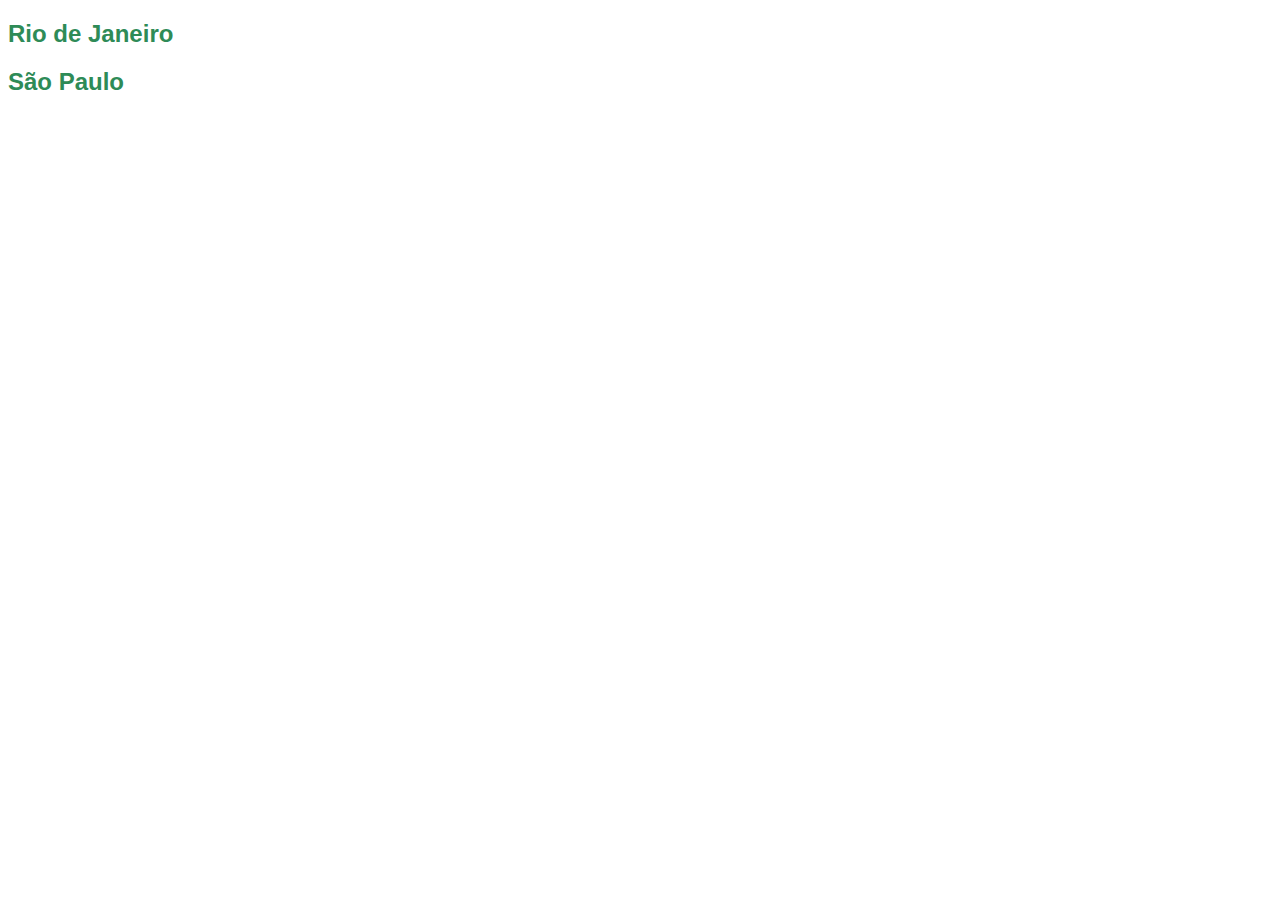
<file: index.html>
<!DOCTYPE html>
<html lang="en">
<head>
    <meta charset="UTF-8">
    <meta name="viewport" content="width=device-width, initial-scale=1.0">
    <title>Cinema</title>
    <link rel="stylesheet" href="/css/style.css">
</head>
<body>
    <h2><a href="/estados/rj.html">Rio de Janeiro</a></h2>
    <h2><a href="/estados/sp.html">São Paulo</a></h2>
</body>
</html>
</file>
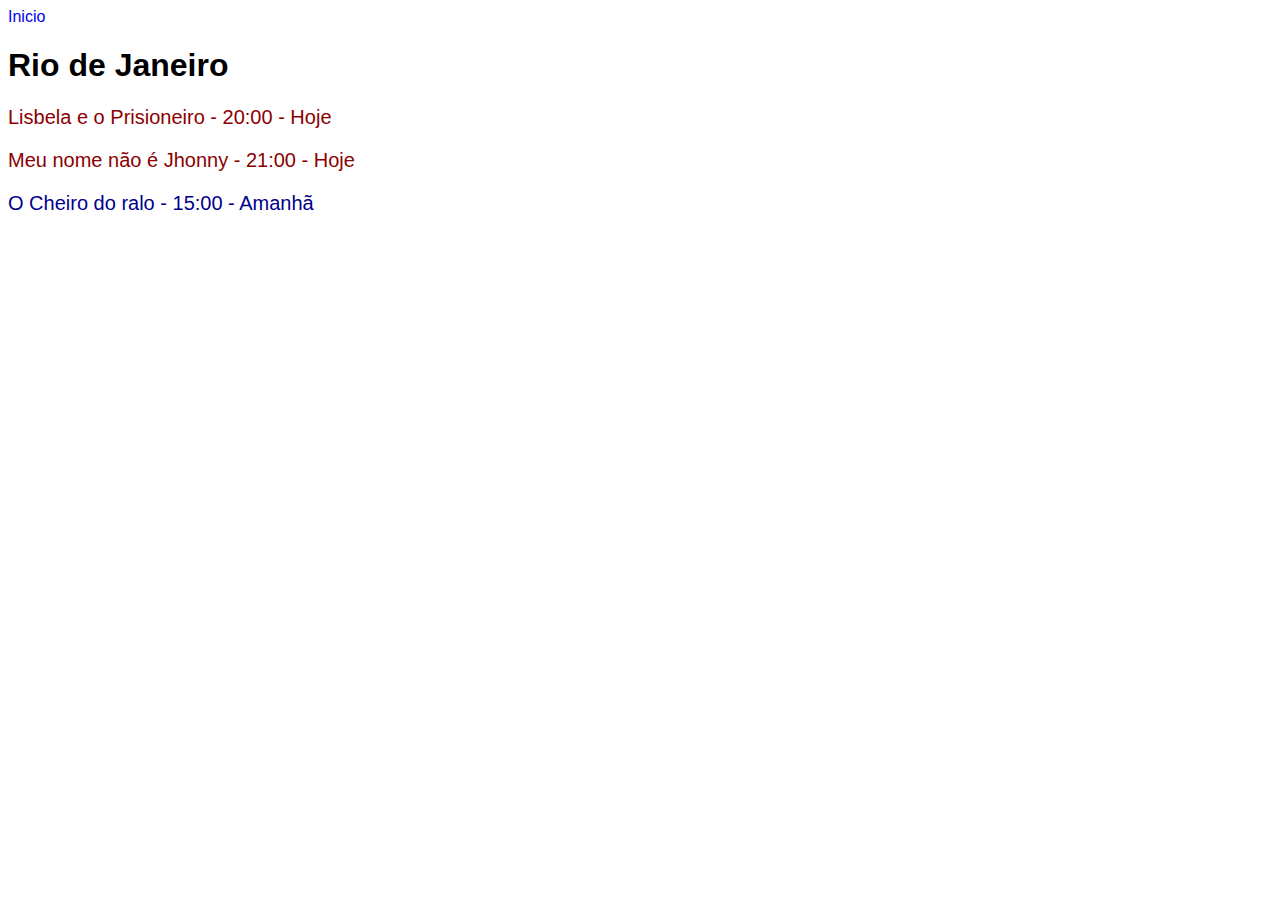
<file: estados/rj.html>
<!DOCTYPE html>
<html lang="en">
<head>
    <meta charset="UTF-8">
    <meta name="viewport" content="width=device-width, initial-scale=1.0">
    <title>RJ</title>
    <link rel="stylesheet" href="/css/style.css">
</head>
<body>
    <a href="/index.html">Inicio</a>
    <h1>Rio de Janeiro</h1>
    <p class="hoje">Lisbela e o Prisioneiro - 20:00 - Hoje</p>
    <p class="hoje">Meu nome não é Jhonny - 21:00 - Hoje</p>
    <p class="amanha">O Cheiro do ralo - 15:00 - Amanhã</p>
</body>
</html>
</file>
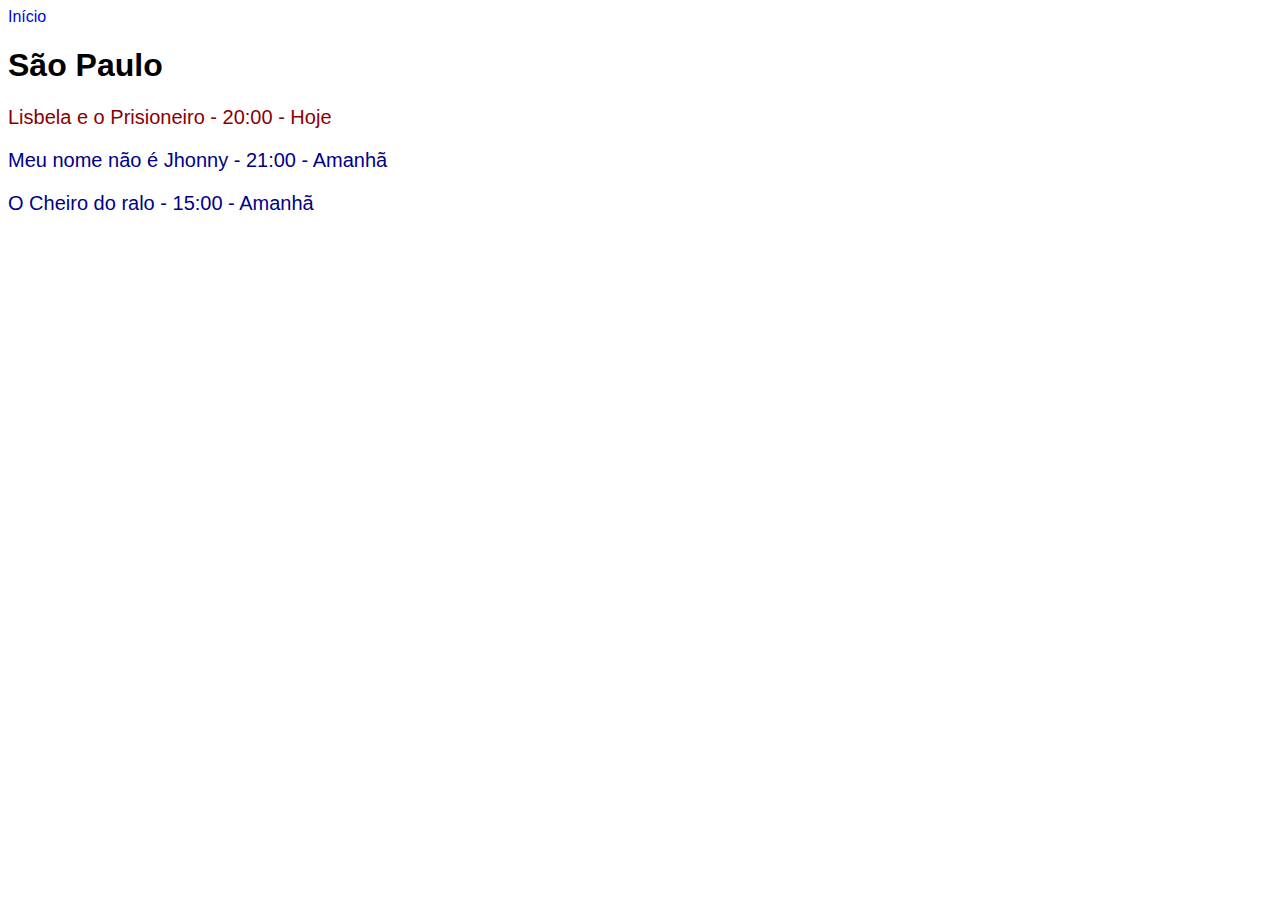
<file: estados/sp.html>
<!DOCTYPE html>
<html lang="en">
<head>
    <meta charset="UTF-8">
    <meta name="viewport" content="width=device-width, initial-scale=1.0">
    <title>São Paulo</title>
    <link rel="stylesheet" href="/css/style.css">
</head>
<body>
    <a href="/index.html">Início</a>
    <h1>São Paulo</h1>
    <p class="hoje">Lisbela e o Prisioneiro - 20:00 - Hoje</p>
    <p class="amanha">Meu nome não é Jhonny - 21:00 - Amanhã</p>
    <p class="amanha">O Cheiro do ralo - 15:00 - Amanhã</p>
</body>
</html>
</file>
<file: css/style.css>
html { 
    font-family: Arial, Helvetica, sans-serif;
}


a { 
    text-decoration: none;
}

.hoje { 
    color: darkred; 
}

.amanha { 
    color: darkblue;
}


h2 a { 
    color: seagreen;
}

p { 
    font-size: 20px;
}
</file>
